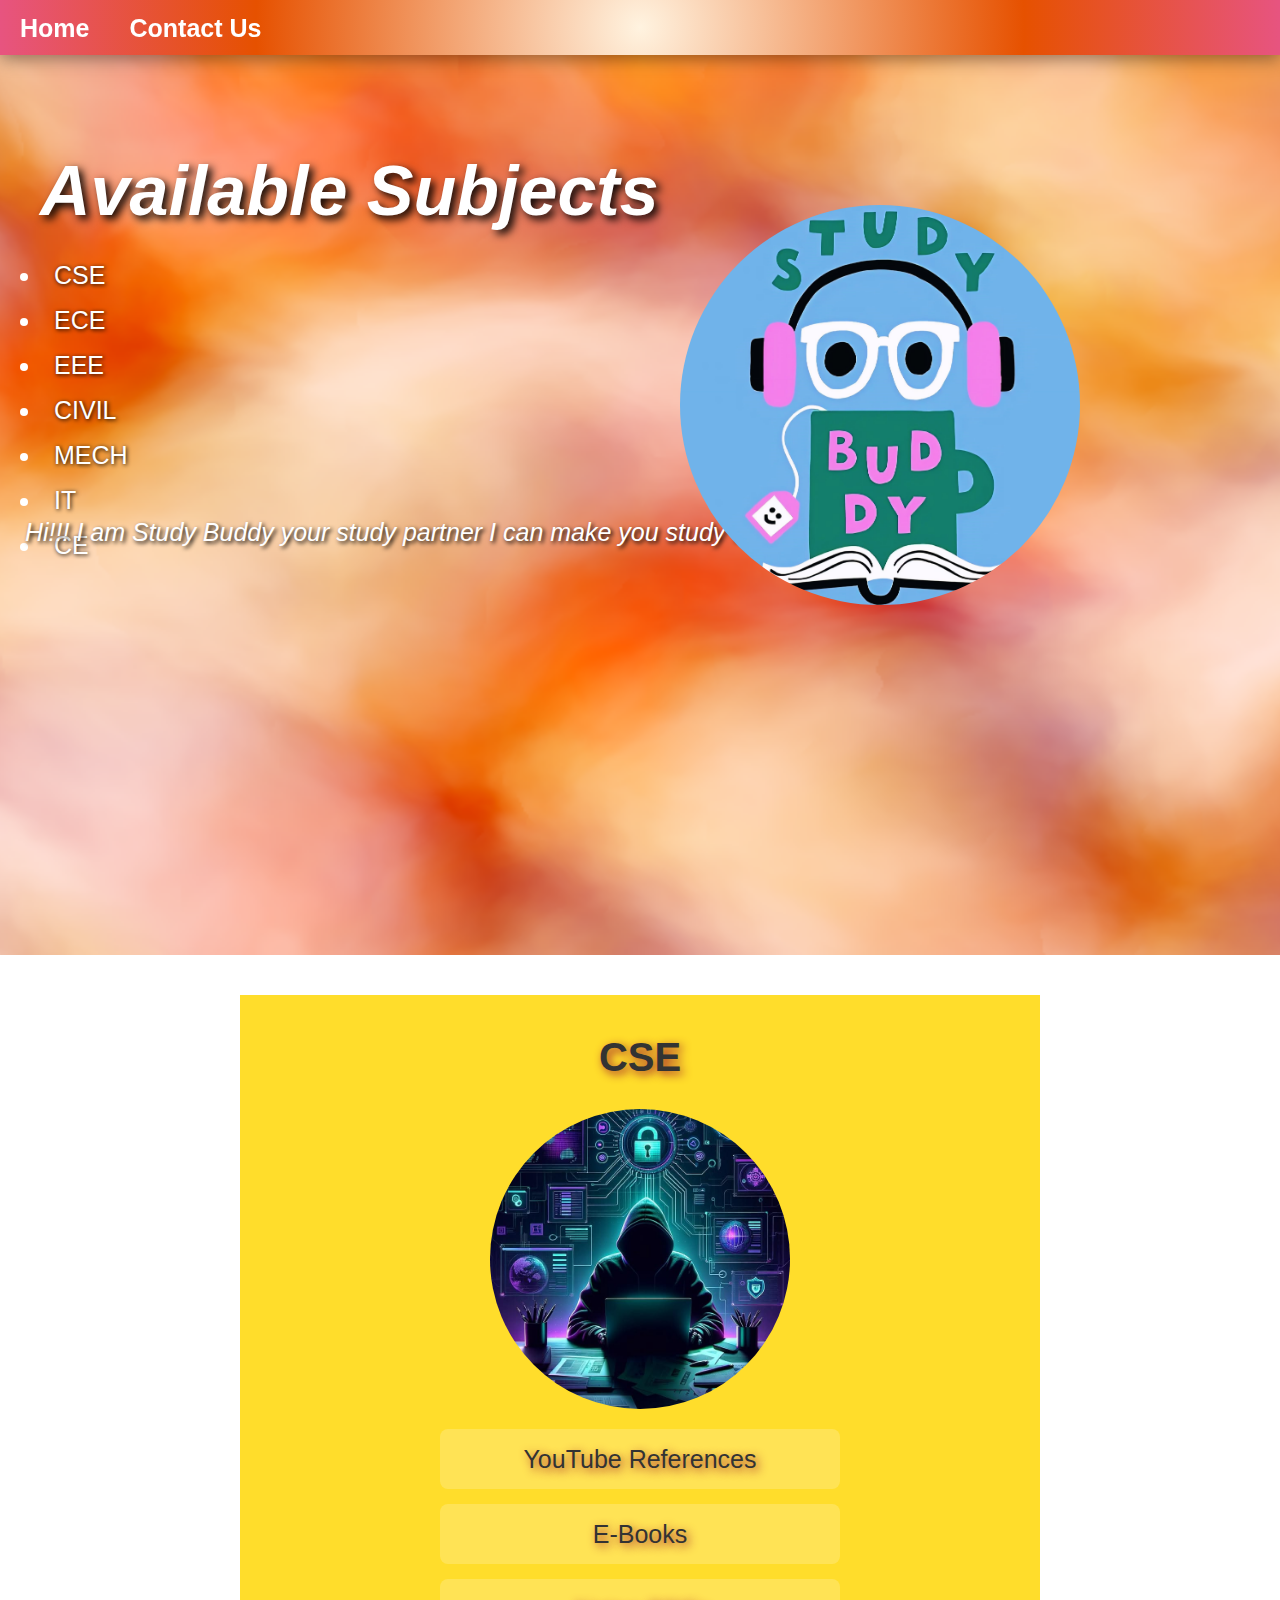
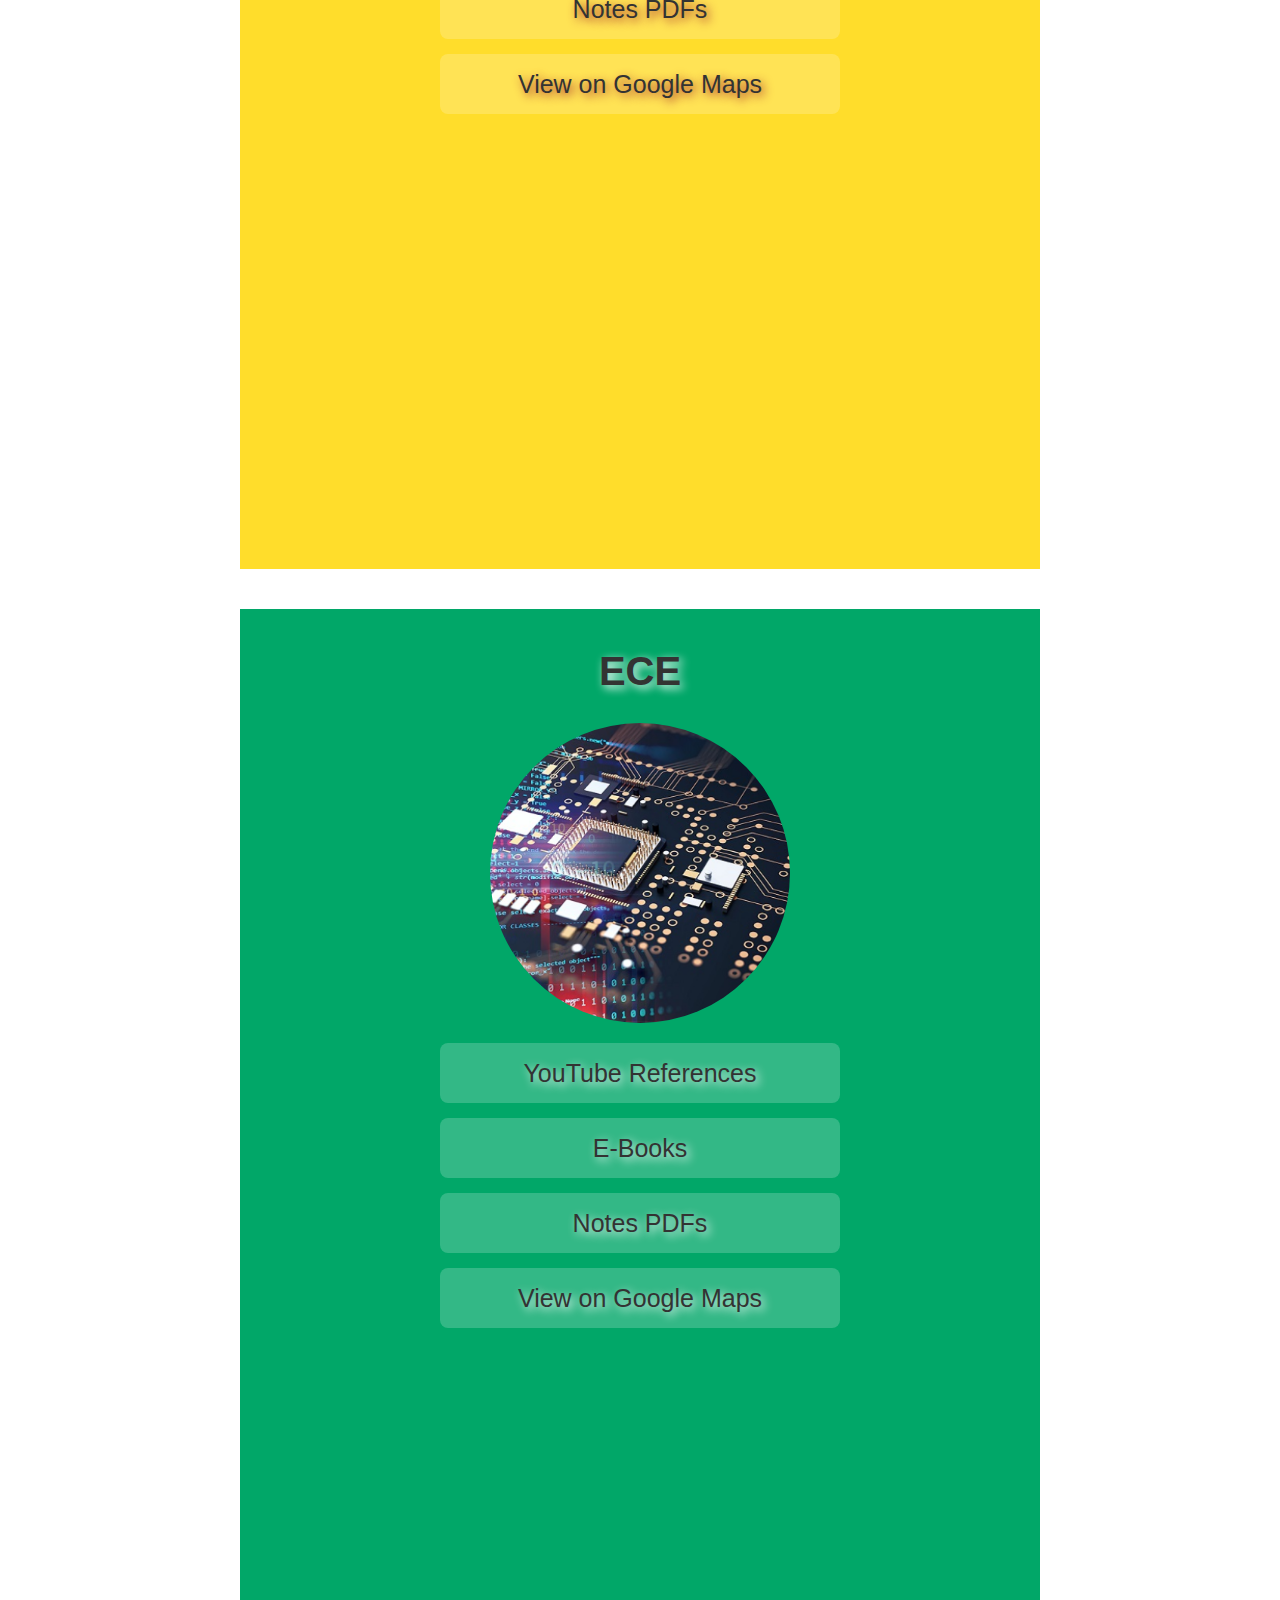
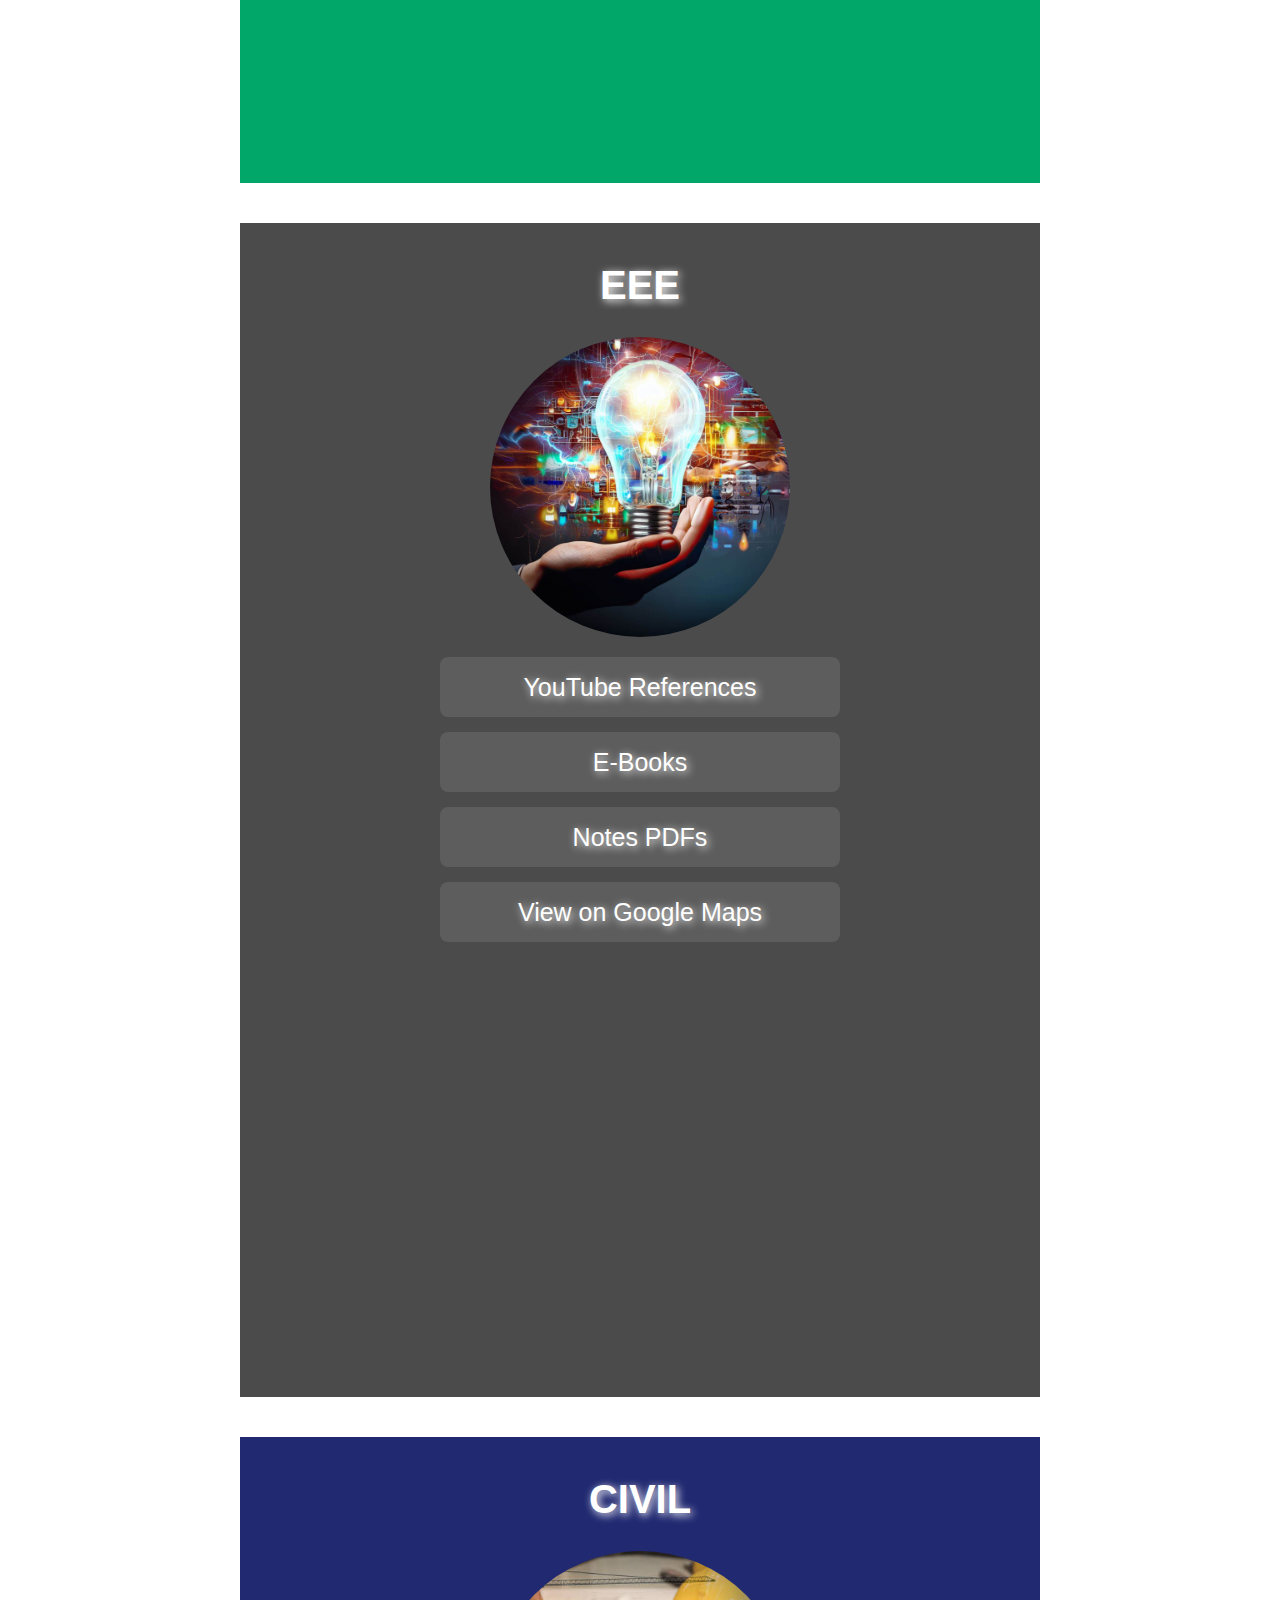
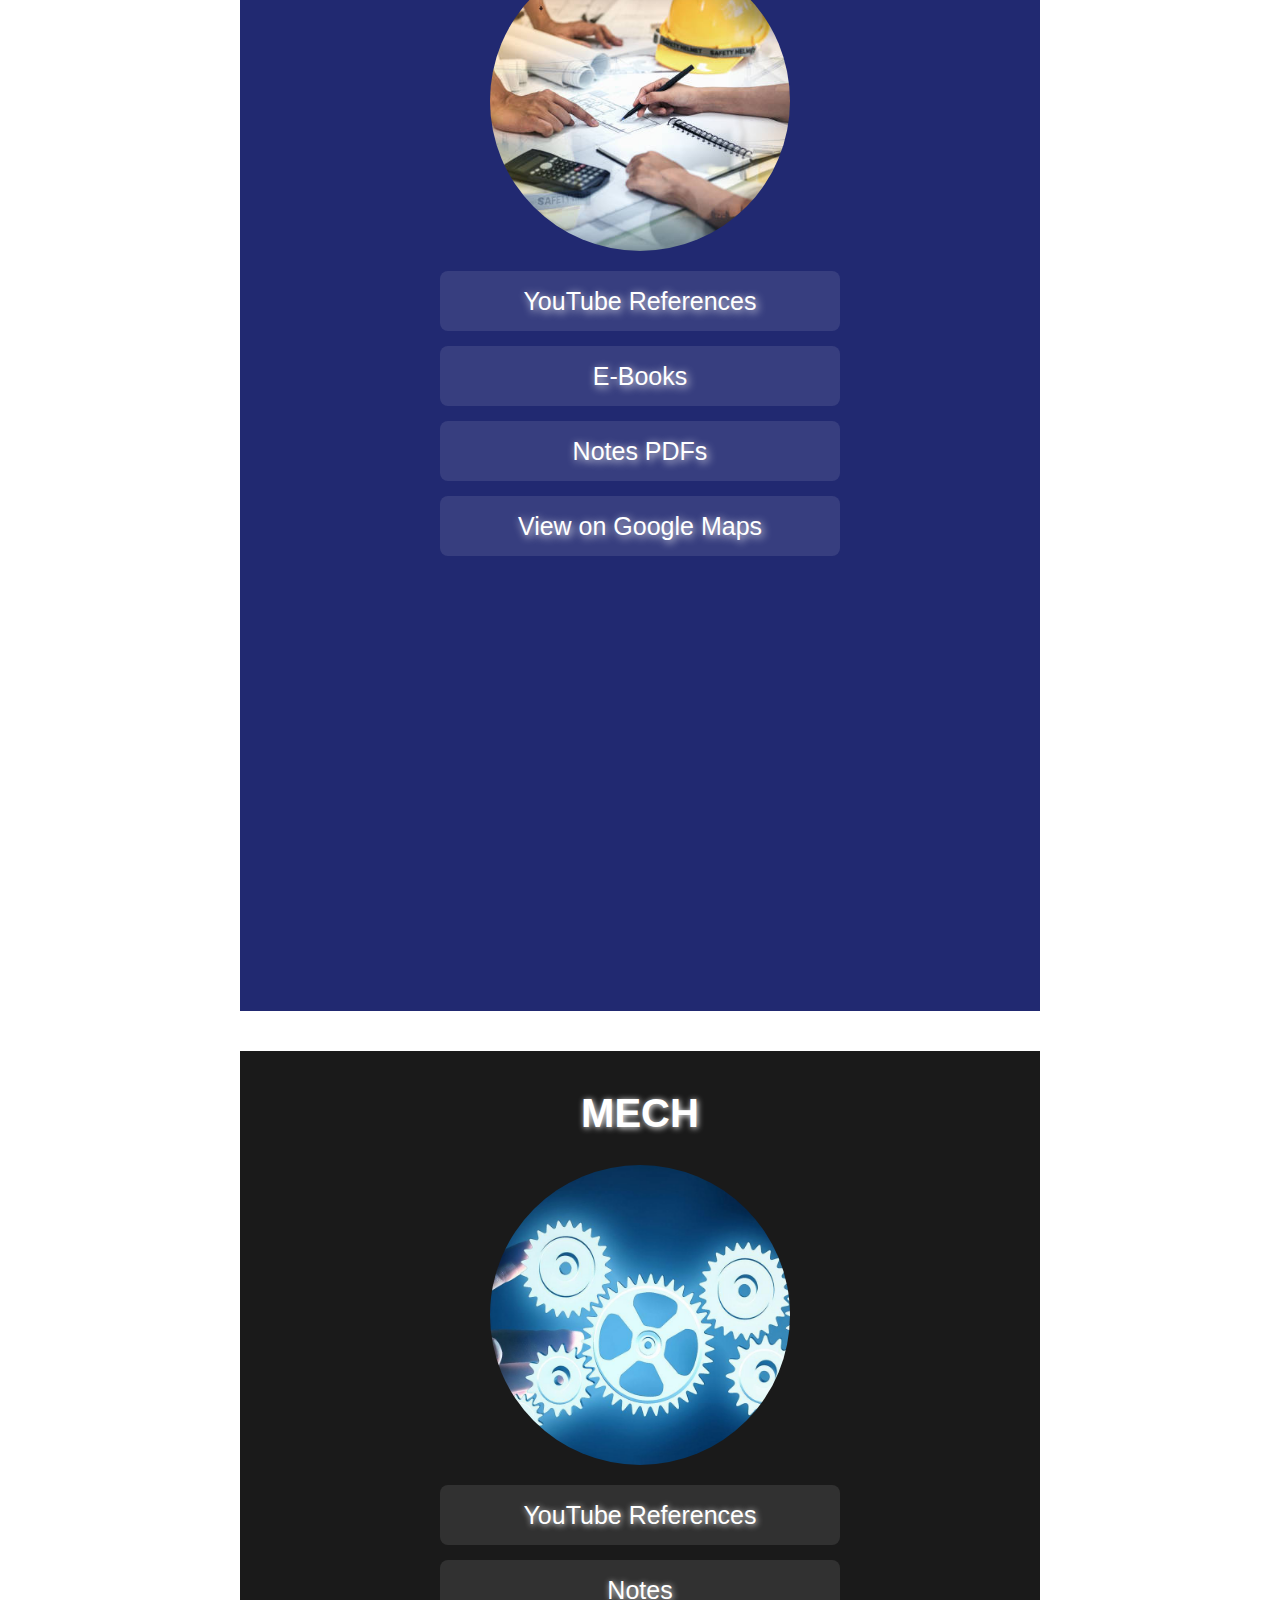
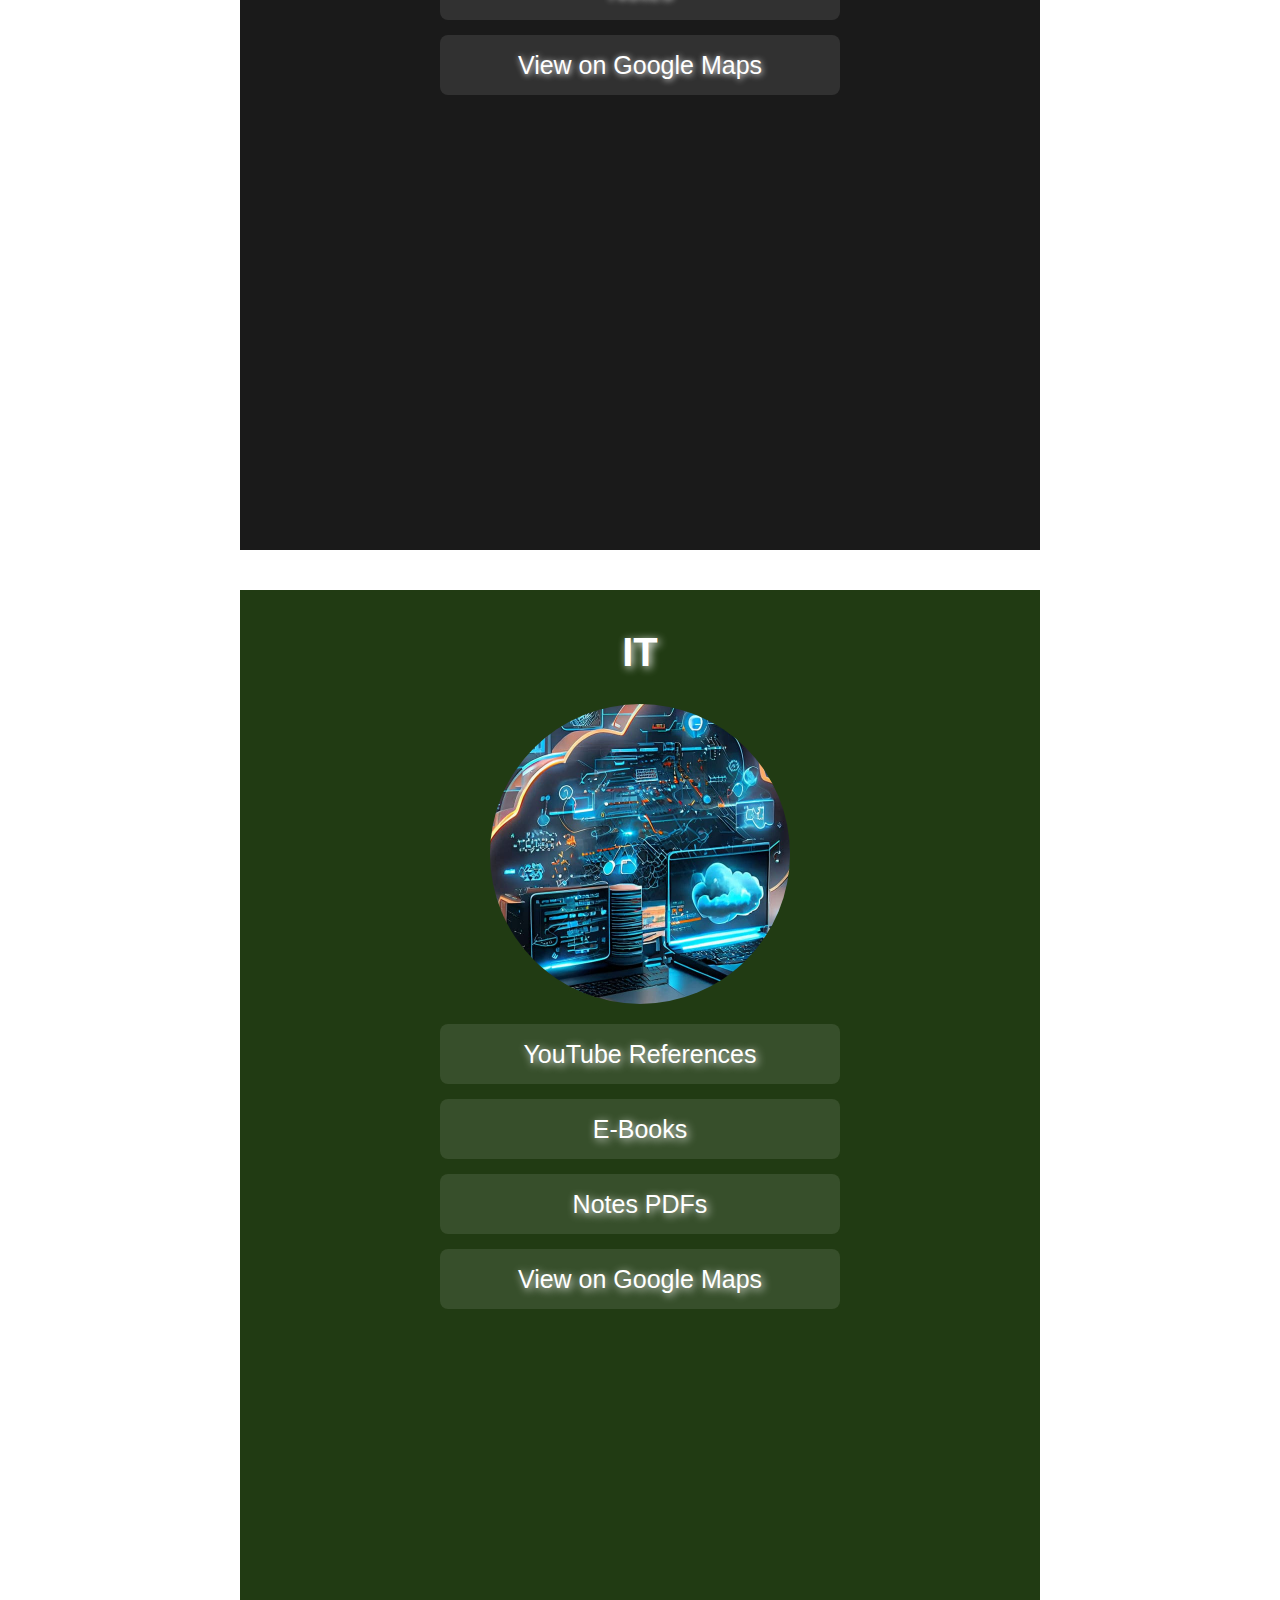
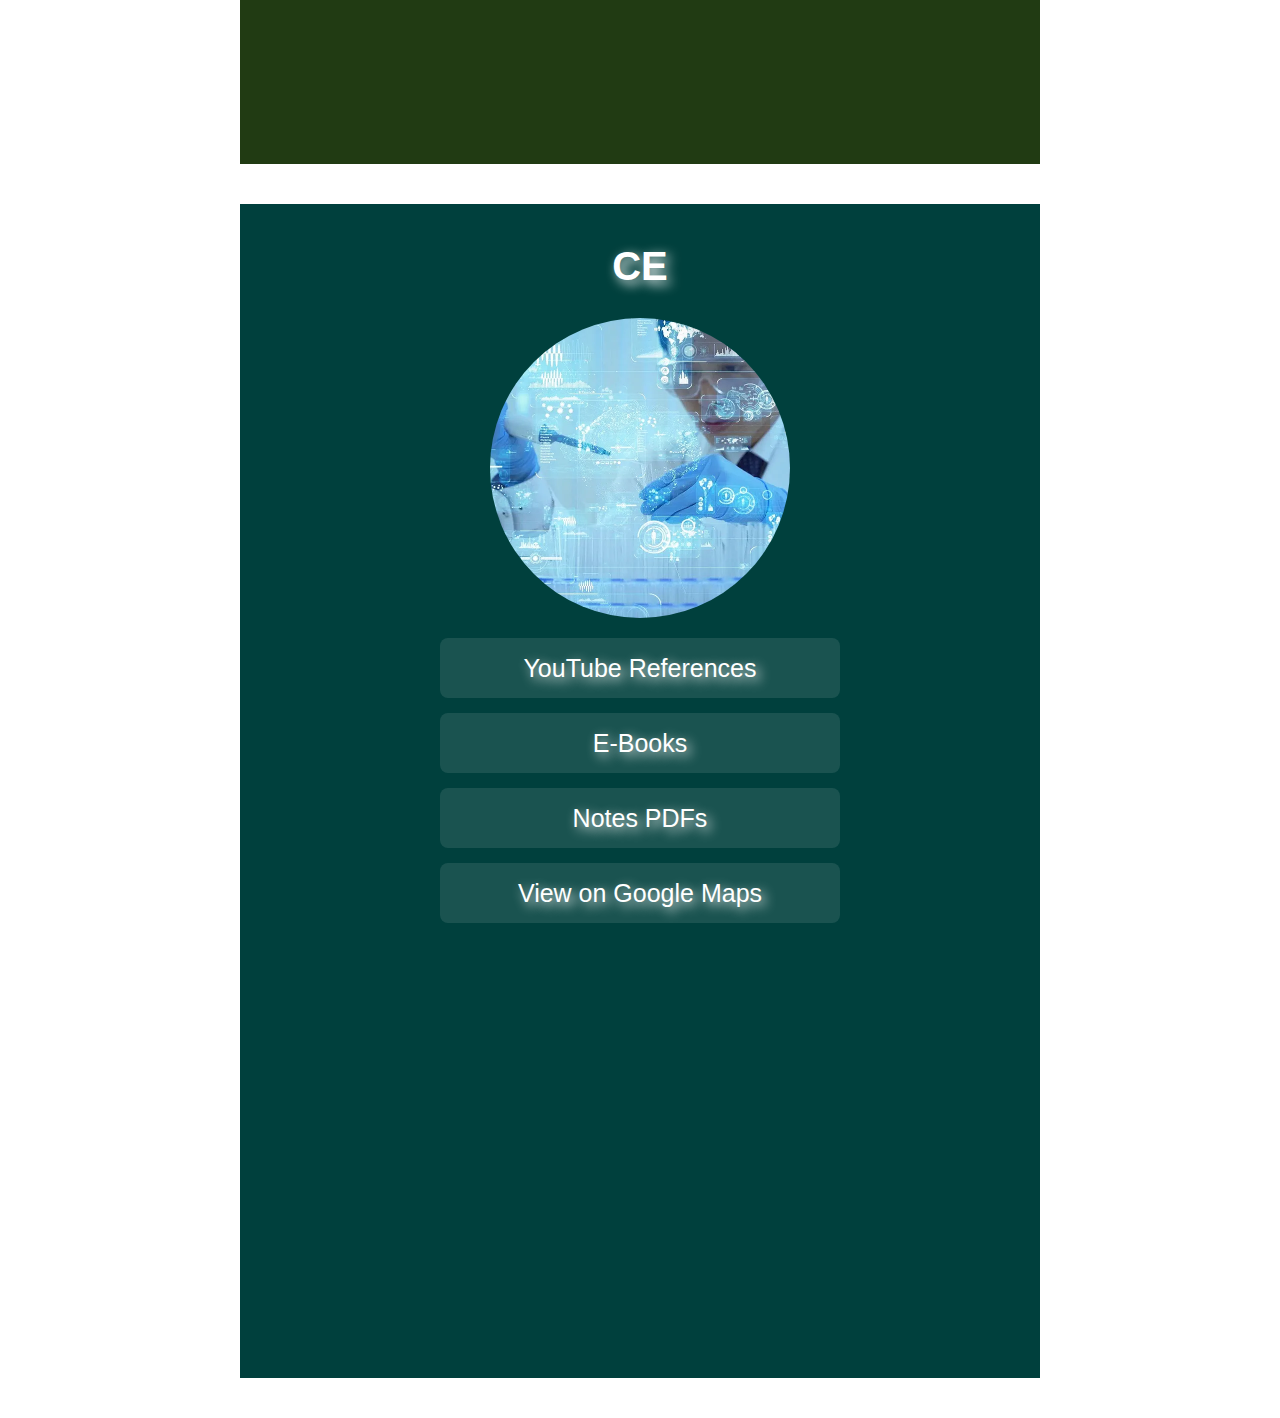
<file: Index.html>
<!DOCTYPE html>
<html lang="en">
<head>
    <meta charset="UTF-8">
    <meta name="viewport" content="width=device-width, initial-scale=1.0">
    <link rel="stylesheet" href="Index.css" type="text/css">
    <title>Study Materials - Study Buddy</title>
</head>
<body>
    <div class="Homepage">
        <div class="div1">
            <span class="titlebar"><a href="#Homepage">Home</a></span>
            <span class="titlebar"><a href="contact.html">Contact Us</a></span>
        </div>
        <div class="div2">
            <h1>Available Subjects</h1>
            <img id="img1" src="./Picture3.png" alt="Background Image">
            <ul>
                <li><a href="#CSE">CSE</a></li>
                <li><a href="#ECE">ECE</a></li>
                <li><a href="#EEE">EEE</a></li>
                <li><a href="#CIVIL">CIVIL</a></li>
                <li><a href="#MECH">MECH</a></li>
                <li><a href="#IT">IT</a></li>
                <li><a href="#CE">CE</a></li>
            </ul>
            <p>Hi!!! I am Study Buddy your study partner I can make you study smarter.</p>
            <img id="img2" src="./Picture1.jpg" alt="Study Buddy Image">
        </div>
        <div id="div3">
            <h1>CSE</h1>
            <img src="CSE_Logo.jpg" alt="CSE Logo" class="center-logo" id="CSE">
            <div class="links">
                <a href="https://libguides.nus.edu.sg/computer_science/oer" target="_blank">YouTube References</a>
                <a href="https://libguides.nyit.edu/c.php?g=61879&p=398311" target="_blank">E-Books</a>
                <a href="https://csus.libguides.com/computers/books" target="_blank">Notes PDFs</a>
                <a href="https://www.google.com/maps?q=best+offline+internship+places+maps+for+cse+students+in+chennai" target="_blank">View on Google Maps</a>
                <iframe
                    src="https://www.google.com/maps/embed?pb=!1m16!1m12!1m3!1d124376.75414543186!2d80.14292274186815!3d13.050080099999999!2m3!1f0!2f0!3f0!3m2!1i1024!2i768!4f13.1!2m1!1sbest%20offline%20internship%20places%20maps%20for%20cse%20students%20in%20chennai!5e0!3m2!1sen!2sin!4v1751772095852!5m2!1sen!2sin"
                    width="800" height="500" style="border:0;" allowfullscreen loading="lazy"
                    referrerpolicy="no-referrer-when-downgrade">
                </iframe>
            </div>
        </div>
        <div id="div4">
            <h1>ECE</h1>
            <img src="ECE_Logo3.png" alt="ECE Logo" class="center-logo" id="ECE">
            <div class="links">
                <a href="https://edurev.in/course/videos/14/Electronics-and-Communication-Engineering--ECE-" target="_blank">YouTube References</a>
                <a href="https://sites.google.com/view/ece-educational-club/home" target="_blank">E-Books</a>
                <a href="https://saividya.ac.in/study-material-ece.html" target="_blank">Notes PDFs</a>
                <a href="https://www.google.com/maps?q=best+ece+department+offline+internship+in+coimbatore" target="_blank">View on Google Maps</a>
                <iframe
                    src="https://www.google.com/maps/embed?pb=!1m16!1m12!1m3!1d125313.31524369954!2d76.90736971084645!3d11.03554321734497!2m3!1f0!2f0!3f0!3m2!1i1024!2i768!4f13.1!2m1!1sbest%20ece%20department%20offline%20internship%20in%20coimbatore!5e0!3m2!1sen!2sin!4v1751771775919!5m2!1sen!2sin"
                    width="800" height="550" style="border:0;" allowfullscreen loading="lazy"
                    referrerpolicy="no-referrer-when-downgrade">
                </iframe>
            </div>
        </div>
        <div id="div5">
            <h1>EEE</h1>
            <img src="EEE_Logo2.jpeg" alt="EEE Logo" class="center-logo" id="EEE">
            <div class="links">
                <a href="https://www.youtube.com/channel/UCx-a6EwvngunGWWUJKHKzbg?app=desktop" target="_blank">YouTube References</a>
                <a href="https://lit.libguides.com/electrical-electronic-engineering/books-ebooks" target="_blank">E-Books</a>
                <a href="https://saividya.ac.in/study-material-eee.html" target="_blank">Notes PDFs</a>
                <a href="https://www.google.com/maps?q=best+eee+department+offline+internship+in+coimbatore" target="_blank">View on Google Maps</a>
                <iframe
                    src="https://www.google.com/maps/embed?pb=!1m16!1m12!1m3!1d250634.0448615928!2d76.71595123795775!3d11.026848600000005!2m3!1f0!2f0!3f0!3m2!1i1024!2i768!4f13.1!2m1!1sbest%20eee%20department%20offline%20internship%20in%20coimbatore!5e0!3m2!1sen!2sin!4v1751772300089!5m2!1sen!2sin"
                    width="800" height="500" style="border:0;" allowfullscreen loading="lazy"
                    referrerpolicy="no-referrer-when-downgrade">
                </iframe>
            </div>
        </div>
        <div id="div6">
            <h1>CIVIL</h1>
            <img src="CIVIL_Logo.jpg" alt="Civil Logo" class="center-logo" id="CIVIL">
            <div class="links">
                <a href="https://www.engineering.com/?s=Civil+engineering+subjects+" target="_blank">YouTube References</a>
                <a href="https://lit.libguides.com/electrical-electronic-engineering/books-ebooks" target="_blank">E-Books</a>
                <a href="https://civilengineeronline.com/notes.htm" target="_blank">Notes PDFs</a>
                <a href="https://www.google.com/maps?q=best+civil+department+offline+internship+in+coimbatore" target="_blank">View on Google Maps</a>
                <iframe
                    src="https://www.google.com/maps/embed?pb=!1m16!1m12!1m3!1d62661.31489031154!2d76.95307955498902!3d11.01368457221764!2m3!1f0!2f0!3f0!3m2!1i1024!2i768!4f13.1!2m1!1sbest%20civil%20department%20offline%20internship%20in+coimbatore!5e0!3m2!1sen!2sin!4v1751772411796!5m2!1sen!2sin"
                    width="800" height="500" style="border:0;" allowfullscreen loading="lazy"
                    referrerpolicy="no-referrer-when-downgrade">
                </iframe>
            </div>
        </div>
        <div id="div7">
            <h1>MECH</h1>
            <img src="MECH_Logo.jpg" alt="Mechanical Logo" class="center-logo" id="MECH">
            <div class="links">
                <a href="https://www.youtube.com/playlist?app=desktop&list=PL7-YOByZ7iwwME_yqKGMnU6VNH3qL21Ym" target="_blank">YouTube References</a>
                <a href="https://computer.howstuffworks.com/virus.htm?s1sid=xiokwxjch3i1pfdwuenbn92g&srch_tag=57vtfomswuhamh4t7i2uu5tkknbqnd5j" target="_blank">Notes</a>
                <a href="https://www.google.com/maps?q=best+offline+internship+places+for+mechanical+students+in+chennai" target="_blank">View on Google Maps</a>
                <iframe 
                    src="https://www.google.com/maps/embed?pb=!1m16!1m12!1m3!1d124376.76726218857!2d80.14292248919888!3d13.050054031416348!2m3!1f0!2f0!3f0!3m2!1i1024!2i768!4f13.1!2m1!1sbest%20offline%20internship%20places%20maps%20for%20mechanical%20students%20in%20chennai!5e0!3m2!1sen!2sin!4v1751772553940!5m2!1sen!2sin" 
                    width="800" height="400" style="border:0;" allowfullscreen loading="lazy" 
                    referrerpolicy="no-referrer-when-downgrade">
                </iframe>
            </div>
        </div>
        <div id="div8">
            <h1>IT</h1>
            <img src="IT_LOGO.jpg" alt="IT Logo" class="center-logo" id="IT">
            <div class="links">
                <a href="https://www.youtube.com/@khanacademy/search?query=IT%20department" target="_blank">YouTube References</a>
                <a href="https://www.google.co.in/books/edition/Software_Engineering/taIKxAEACAAJ?hl=en" target="_blank">E-Books</a>
                <a href="https://www.studydrive.net/" target="_blank">Notes PDFs</a>
                <a href="https://www.google.com/maps?q=best+offline+internship+places+for+IT+students+in+chennai" target="_blank">View on Google Maps</a>
                <iframe 
                    src="https://www.google.com/maps/embed?pb=!1m16!1m12!1m3!1d124376.78037889536!2d80.14292223652961!3d13.050027962881106!2m3!1f0!2f0!3f0!3m2!1i1024!2i768!4f13.1!2m1!1sbest%20offline%20internship%20places%20maps%20for%20IT%20students%20in%20chennai!5e0!3m2!1sen!2sin!4v1751772929093!5m2!1sen!2sin" 
                    width="800" height="400" style="border:0;" allowfullscreen loading="lazy" 
                    referrerpolicy="no-referrer-when-downgrade">
                </iframe>
            </div>
        </div>
        <div id="div9">
            <h1>CE</h1>
            <img src="CE_Logo.webp" alt="Chemical Engineering Logo" class="center-logo" id="CE">
            <div class="links">
                <a href="https://www.youtube.com/watch?v=WgWNQVdhE9A" target="_blank">YouTube References</a>
                <a href="https://www.aiche.org/publications/books" target="_blank">E-Books</a>
                <a href="https://csus.libguides.com/computers/books" target="_blank">Notes PDFs</a>
                <a href="https://www.google.com/maps?q=best+Chemical+Engineering+department+offline+internship+in+coimbatore" target="_blank">View on Google Maps</a>
                <iframe 
                    src="https://www.google.com/maps/embed?pb=!1m16!1m12!1m3!1d62661.31607283539!2d76.9530794913483!3d11.013679016663163!2m3!1f0!2f0!3f0!3m2!1i1024!2i768!4f13.1!2m1!1sbest%20Chemical%20Engineering%20department%20offline%20internship%20in%20coimbatore!5e0!3m2!1sen!2sin!4v1751773055741!5m2!1sen!2sin" 
                    width="800" height="400" style="border:0;" allowfullscreen loading="lazy" 
                    referrerpolicy="no-referrer-when-downgrade">
                </iframe>
            </div>
        </div>
    </div>
</body>
</html>
</file>
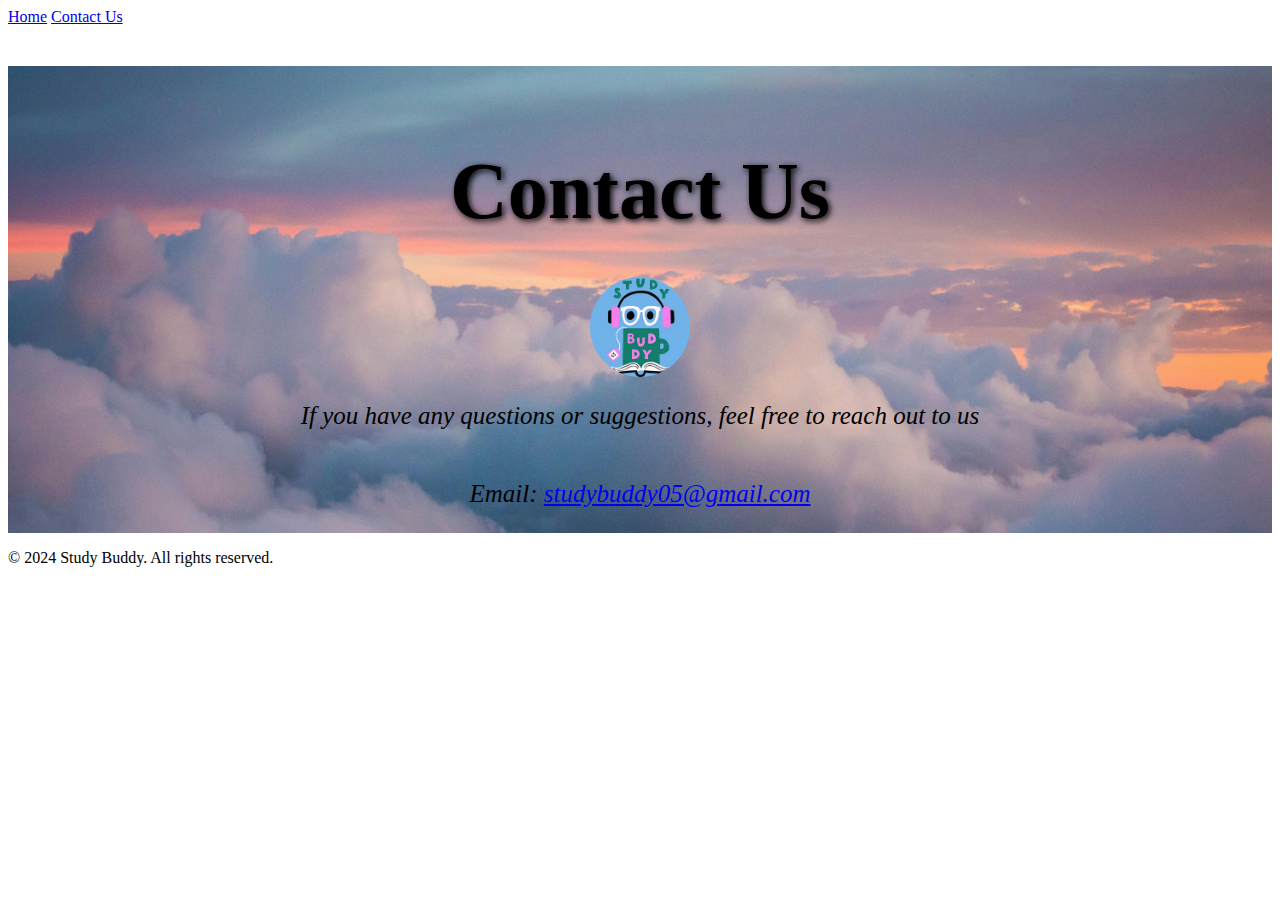
<file: contact.html>
<!DOCTYPE html>
<html lang="en">
<head>
    <meta charset="UTF-8">
    <meta name="viewport" content="width=device-width, initial-scale=1.0">
    <link rel="stylesheet" href="contact.css" type="text/css">
    <title>Contact Us - Study Buddy</title>
</head>
<body>
    <div class="nav-header">
        <a href="Index.html" class="nav-link">Home</a>
        <a href="#contact" class="nav-link">Contact Us</a>
    </div>
    <div id="contact">
        <img id="bgimg" src="Picture2.jpg" alt="Background Image">
        <h1>Contact Us</h1>
        <img id="logo" src="Picture1.jpg" alt="Study Buddy Logo">
        <p>If you have any questions or suggestions, feel free to reach out to us</p>
        <p class="email-info">Email: <a href="mailto:studybuddy05@gmail.com">studybuddy05@gmail.com</a></p>
    </div>
    <div class="footer">
        <p>&copy; 2024 Study Buddy. All rights reserved.</p>
    </div>
</body>
</html>
</file>
<file: Index.css>
* {
    margin: 0;
    padding: 0;
    box-sizing: border-box;
}
body {
    font-family: Arial, sans-serif;
    line-height: 1.6;
}
.titlebar {
    color: white;
    font-size: 25px;
    padding-left: 10px;
    padding-right: 10px;
    margin: 0;
    text-decoration: none;
    transition: color 0.5s;
}
.titlebar a {
    color: white;
    text-decoration: none;
    font-weight: bold;
}
.titlebar a:hover {
    color: #000;
}
.div1 {
    background: radial-gradient(circle, #fff3e0 0%, #e65100 60%, #e75480 100%);
    width: 100%;
    height: 55px;
    margin: 0;
    box-shadow: 0 4px 16px 0 rgba(0, 0.4, 0.4, 0.4);
    display: flex;
    align-items: center;
    position: fixed;
    top: 0;
    z-index: 1000;
}
.div1 a {
    color: white;
    text-decoration: none;
    font-weight: bold;
    margin: 0 10px;
}
.div2 {
    position: relative;
    margin-top: 55px;
    height: 100vh;
    overflow: hidden;
}
#img1 {
    width: 100%;
    height: 100%;
    object-fit: cover;
    position: absolute;
    top: 0;
    left: 0;
    z-index: 1;
}
.div2 h1 {
    position: absolute;
    top: 80px;
    left: 40px;
    font-size: 70px;
    font-style: italic;
    color: white;
    text-shadow: 4px 4px 8px #000;
    margin: 0;
    z-index: 2;
    max-width: 60%;
}
.div2 ul {
    font-size: 25px;
    position: absolute;
    top: 200px;
    left: 20px;
    color: #fff;
    text-shadow: 1px 1px 4px #000;
    list-style: disc inside;
    z-index: 2;
    max-width: 50%;
}
.div2 ul li {
    color: #fff;
    margin-bottom: 5px;
}
.div2 ul li a {
    color: #fff;
    text-decoration: none;
}
.div2 ul li a:hover {
    color: black;
    text-decoration: underline;
}
.div2 p {
    font-size: 25px;
    font-style: oblique;
    position: absolute;
    color: #fff;
    text-shadow: 2px 2px 4px #000;
    top: 460px;
    left: 25px;
    z-index: 2;
    max-width: 70%;
    line-height: 1.4;
}
#img2 {
    width: 400px;
    height: 400px;
    position: absolute;
    top: 150px;
    right: 200px;
    border-radius: 50%;
    object-fit: cover;
    display: block;
    z-index: 2;
}
#div3, #div4, #div5, #div6, #div7, #div8, #div9 {
    margin: 40px auto;
    width: 800px;
    max-width: 95%;
    min-height: 700px;
    display: flex;
    flex-direction: column;
    align-items: center;
    justify-content: flex-start;
    padding: 30px 20px;
}
#div3 {
    background-color: #ffdd2b;
    color: #333;
    text-shadow: 3px 3px 10px brown;
}

#div4 {
    background-color: #01a768;
    color: #333;
    text-shadow: 3px 3px 10px white;
}

#div5 {
    background-color: #4b4b4b;
    color: white;
    text-shadow: 2px 2px 8px white;
}

#div6 {
    background-color: #212971;
    color: white;
    text-shadow: 2px 2px 8px white;
}

#div7 {
    background-color: #1a1a1a;
    color: white;
    text-shadow: 1px 1px 6px white;
}

#div8 {
    background-color: #213b13;
    color: white;
    text-shadow: 2px 2px 8px white;
}

#div9 {
    background-color: #00403d;
    color: white;
    text-shadow: 4px 4px 12px white;
}
#div3 h1, #div4 h1, #div5 h1, #div6 h1, #div7 h1, #div8 h1, #div9 h1 {
    font-size: 40px;
    text-align: center;
    margin-bottom: 20px;
}
.center-logo {
    width: 300px;
    height: 300px;
    max-width: 80%;
    border-radius: 50%;
    object-fit: cover;
    margin-bottom: 20px;
}
.links {
    display: flex;
    flex-direction: column;
    align-items: center;
    gap: 15px;
    width: 100%;
}
.links a {
    font-size: 25px;
    text-decoration: none;
    text-align: center;
    padding: 10px 15px;
    border-radius: 8px;
    transition: all 0.3s ease;
    display: block;
    width: 100%;
    max-width: 400px;
}
#div3 .links a {
    color: #333;
    background-color: rgba(255, 255, 255, 0.2);
}
#div3 .links a:hover {
    color: white;
    text-shadow: 2px 2px 4px #000;
    background-color: rgba(0, 0, 0, 0.3);
}
#div4 .links a {
    color: #333;
    background-color: rgba(255, 255, 255, 0.2);
}
#div4 .links a:hover {
    color: white;
    text-shadow: 2px 2px 4px #000;
    background-color: rgba(0, 0, 0, 0.3);
}
#div5 .links a {
    color: white;
    background-color: rgba(255, 255, 255, 0.1);
}
#div5 .links a:hover {
    color: white;
    text-shadow: 2px 2px 4px #000;
    background-color: rgba(255, 255, 255, 0.2);
}
#div6 .links a {
    color: white;
    background-color: rgba(255, 255, 255, 0.1);
}
#div6 .links a:hover {
    color: white;
    text-shadow: 2px 2px 4px #000;
    background-color: rgba(255, 255, 255, 0.2);
}
#div7 .links a {
    color: #fff;
    background-color: rgba(255, 255, 255, 0.1);
}
#div7 .links a:hover {
    color: blue;
    text-shadow: 1px 1px 4px white;
    background-color: rgba(255, 255, 255, 0.2);
}
#div8 .links a {
    color: white;
    background-color: rgba(255, 255, 255, 0.1);
}
#div8 .links a:hover {
    color: black;
    text-shadow: 2px 2px 4px white;
    background-color: rgba(255, 255, 255, 0.3);
}
#div9 .links a {
    color: #fff;
    background-color: rgba(255, 255, 255, 0.1);
}
#div9 .links a:hover {
    color: black;
    text-shadow: 2px 2px 4px white;
    background-color: rgba(255, 255, 255, 0.3);
}
.links iframe {
    width: 100%;
    max-width: 800px;
    height: 400px;
    border: none;
    border-radius: 10px;
    margin-top: 10px;
}
@media screen and (max-width: 768px) {
    .titlebar {
        font-size: 20px;
        padding-left: 8px;
        padding-right: 8px;
    }
    .div1 {
        height: 50px;
        flex-wrap: wrap;
        justify-content: center;
    }
    .div2 {
        margin-top: 50px;
    }
    .div2 h1 {
        font-size: 50px;
        top: 60px;
        left: 20px;
        max-width: 70%;
    }
    .div2 ul {
        font-size: 20px;
        top: 180px;
        left: 15px;
        max-width: 60%;
    }
    .div2 p {
        font-size: 20px;
        top: 380px;
        left: 15px;
        max-width: 75%;
    }
    #img2 {
        width: 250px;
        height: 250px;
        right: 20px;
        top: 120px;
    }
    #div3, #div4, #div5, #div6, #div7, #div8, #div9 {
        width: 95%;
        padding: 25px 15px;
        margin: 30px auto;
    }
    #div3 h1, #div4 h1, #div5 h1, #div6 h1, #div7 h1, #div8 h1, #div9 h1 {
        font-size: 35px;
    }
    .center-logo {
        width: 250px;
        height: 250px;
    }
    .links a {
        font-size: 20px;
        max-width: 350px;
    }
    .links iframe {
        height: 300px;
    }
}
@media screen and (max-width: 320px) {
    .titlebar {
        font-size: 14px;
    }
    .div1 {
        height: 40px;
    }
    .div2 {
        margin-top: 40px;
    }
    .div2 h1 {
        font-size: 28px;
        top: 30px;
        left: 5px;
    }
    .div2 ul {
        font-size: 14px;
        top: 120px;
        left: 5px;
    }
    .div2 p {
        font-size: 14px;
        top: 250px;
        left: 5px;
    }
    #img2 {
        width: 120px;
        height: 120px;
        right: 5px;
        top: 60px;
    }
    #div3 h1, #div4 h1, #div5 h1, #div6 h1, #div7 h1, #div8 h1, #div9 h1 {
        font-size: 24px;
    }
    .center-logo {
        width: 150px;
        height: 150px;
    }
    .links a {
        font-size: 14px;
        padding: 6px 10px;
        max-width: 250px;
    }
    .links iframe {
        height: 200px;
    }
}
@media print {
    .div1 {
        position: static;
    }
    .div2 {
        margin-top: 0;
        height: auto;
        page-break-after: always;
    }
    .links iframe {
        display: none;
    }
    #img1, #img2 {
        display: none;
    }
}
</file>
<file: contact.css>
#contact {
    position: relative;
    min-height: 400px;
    margin: 40px auto 0 auto;
    display: flex;
    flex-direction: column;
    align-items: center;
    justify-content: flex-start;
    overflow: hidden;
}

#contact #bgimg {
    position: absolute;
    top: 0;
    left: 0;
    width: 100%;
    height: 800px;
    object-fit: cover;
    z-index: 1;
    margin: 0;
    padding: 0;
    transform: none;
    pointer-events: none;
}

#contact h1,
#contact #logo,
#contact p,
#contact a {
    position: relative;
    z-index: 2;
}
#contact h1{
    margin-top: 80px;
    font-size: 80px;
    color: black;
    text-align: center;
    margin-bottom: 40px;
    text-shadow: 2px 2px 6px black;
}
#contact #logo {
    width: 100px;
    height: 100px;
    border-radius: 50%;
    object-fit: cover;
    display: block;
    margin-left: auto;
    margin-right: auto;
}
#contact #logo .hover {
    transform: scale(1.1);
    box-shadow: 0 4px 16px rgba(0, 0, 0, 0.2);
    transition: transform 0.3s
}
#contact p{
    font-size: 25px;
    font-style: italic;
    color: black;
    text-align: center;
}
</file>
